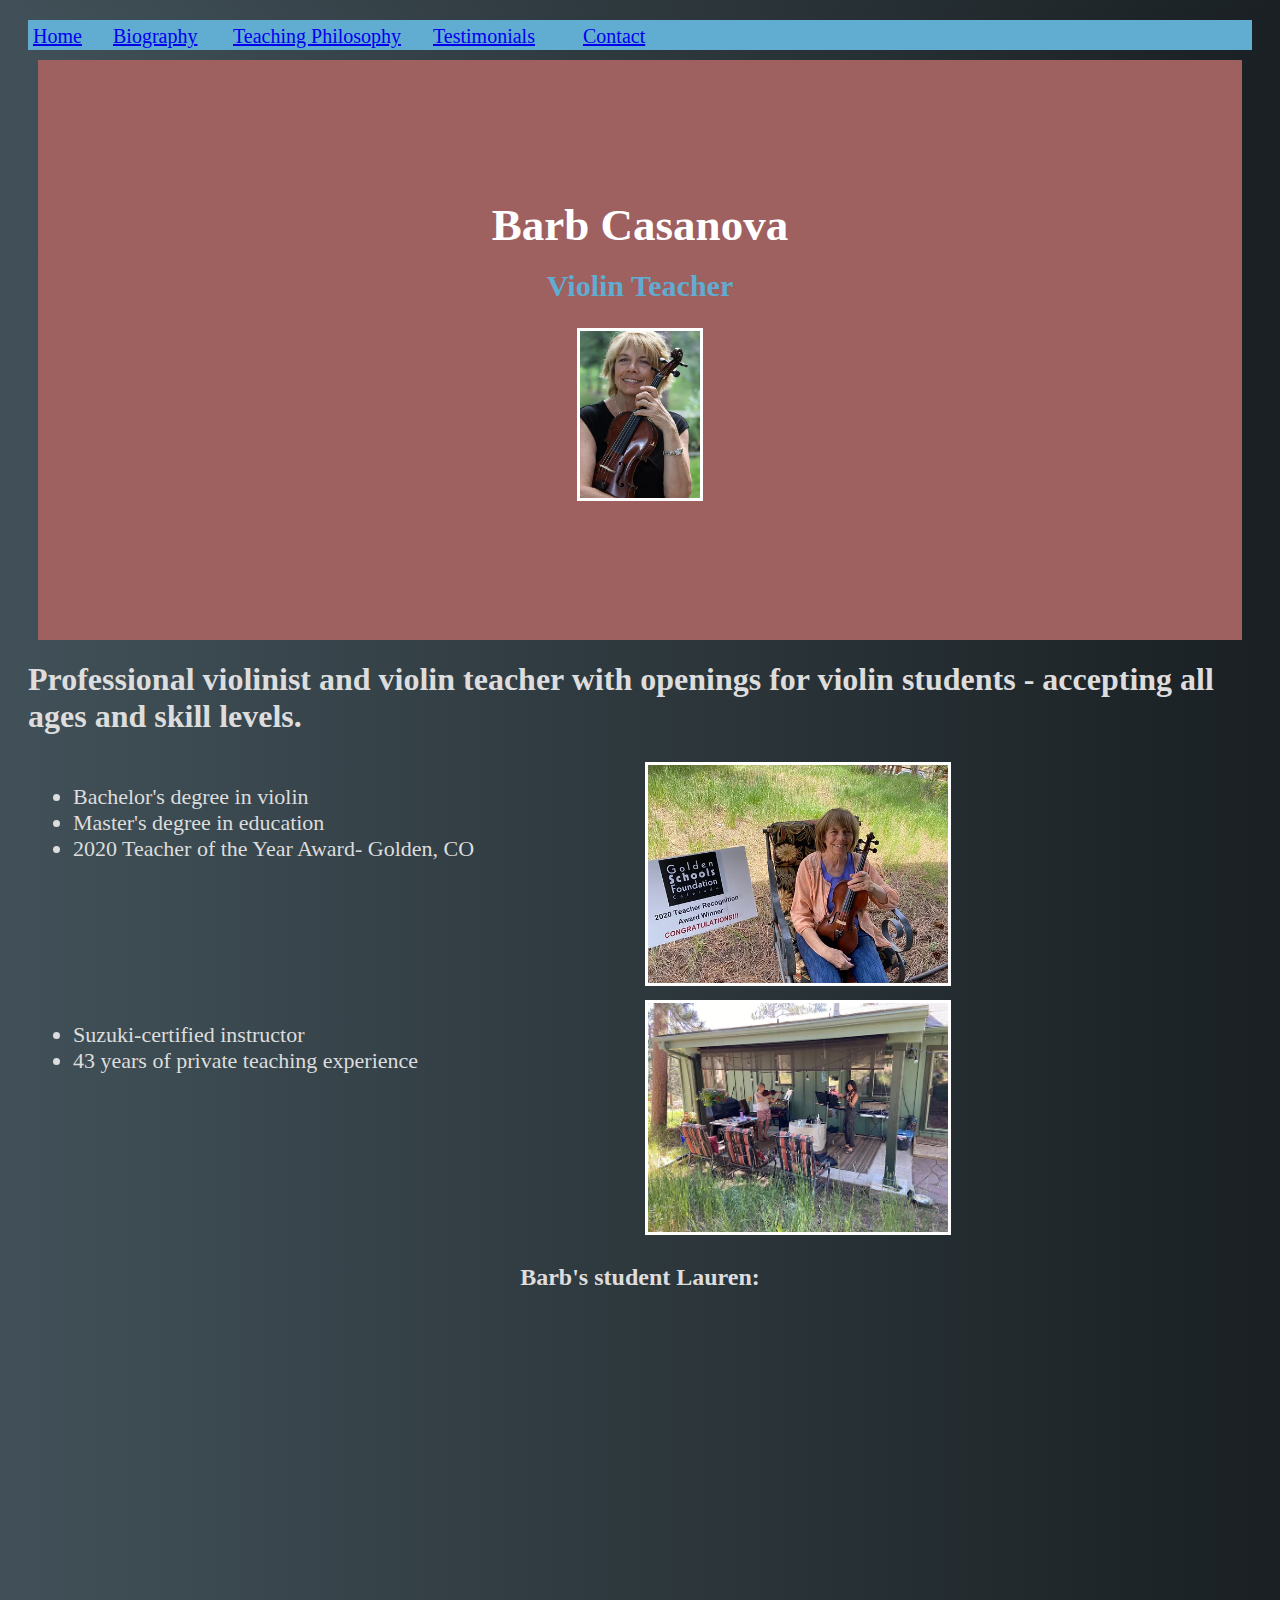
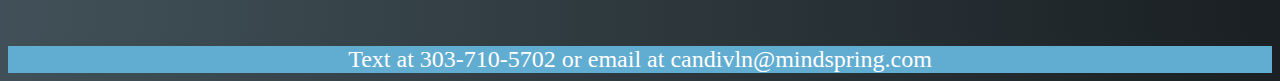
<file: index.html>
<!DOCTYPE html>    

<html lang="en">

<head>
  <meta charset="UTF-8">
  <meta http-equiv="X-UA-Compatible" content="IE=edge">
  <meta name="viewport" content="width=<device-width>, initial-scale=1.0">
  <link rel="stylesheet" href="style.css">
  <title>Casanova Violinist</title>

</head>
 
<main>
    <nav id="nav-bar">
        <a href="index.html">Home</a>
        <a href="biography.html">Biography</a>
        <a href="teaching-philosophy.html">Teaching Philosophy</a>
        <a href="testimonials.html">Testimonials</a>
        <a href="contact.html">Contact</a>
      </nav>

    <header id="welcome-section">
        <h1 id="name"> Barb Casanova </h1><br>
        <h2 id="description"> Violin Teacher </h2>
        <img class="small-image" id="barb-img" src="img/barb.webp" alt="Barb Casanova holding her violin">
        </header>
  <h1>
    Professional violinist and violin teacher with openings for violin students - accepting all ages and skill levels.
  </h1>
  
  <div class="row">
  <div class = "column" id="credentials">
    <ul>
      <li>Bachelor's degree in violin</li>
      <li>Master's degree in education</li>
      <li>2020 Teacher of the Year Award- Golden, CO</li>
  </ul>
    </div>
    <div class="column">
    <img class="medium-image" src="img/barb-award.webp" alt="Barb with Golden Schools award">
  </div>
  </div>

  <div class="row">
  <div class="column" id="covid">
      <ul>
        <li>Suzuki-certified instructor</li>
        <li>43 years of private teaching experience</li>
    </ul>
  </div>


    <div class="column">
      <img class="medium-image" src="img/barb-teaching.webp" alt="Barb teaching on the outdoor patio">
    </div>
  </div>

  <div>
    <h2 style="text-align: center">Barb's student Lauren:</h2>
    <iframe id="video" width="560" height="315" src="https://www.youtube.com/embed/YbSYaFMUEow" title="Barb's Student, Lauren" frameborder="0" allow="accelerometer; autoplay; clipboard-write; encrypted-media; gyroscope; picture-in-picture" allowfullscreen></iframe>
  </div>
  
  
</main>
<div id="contact">
    Text at 303-710-5702 or email at candivln@mindspring.com
  </div>
</html>
</file>
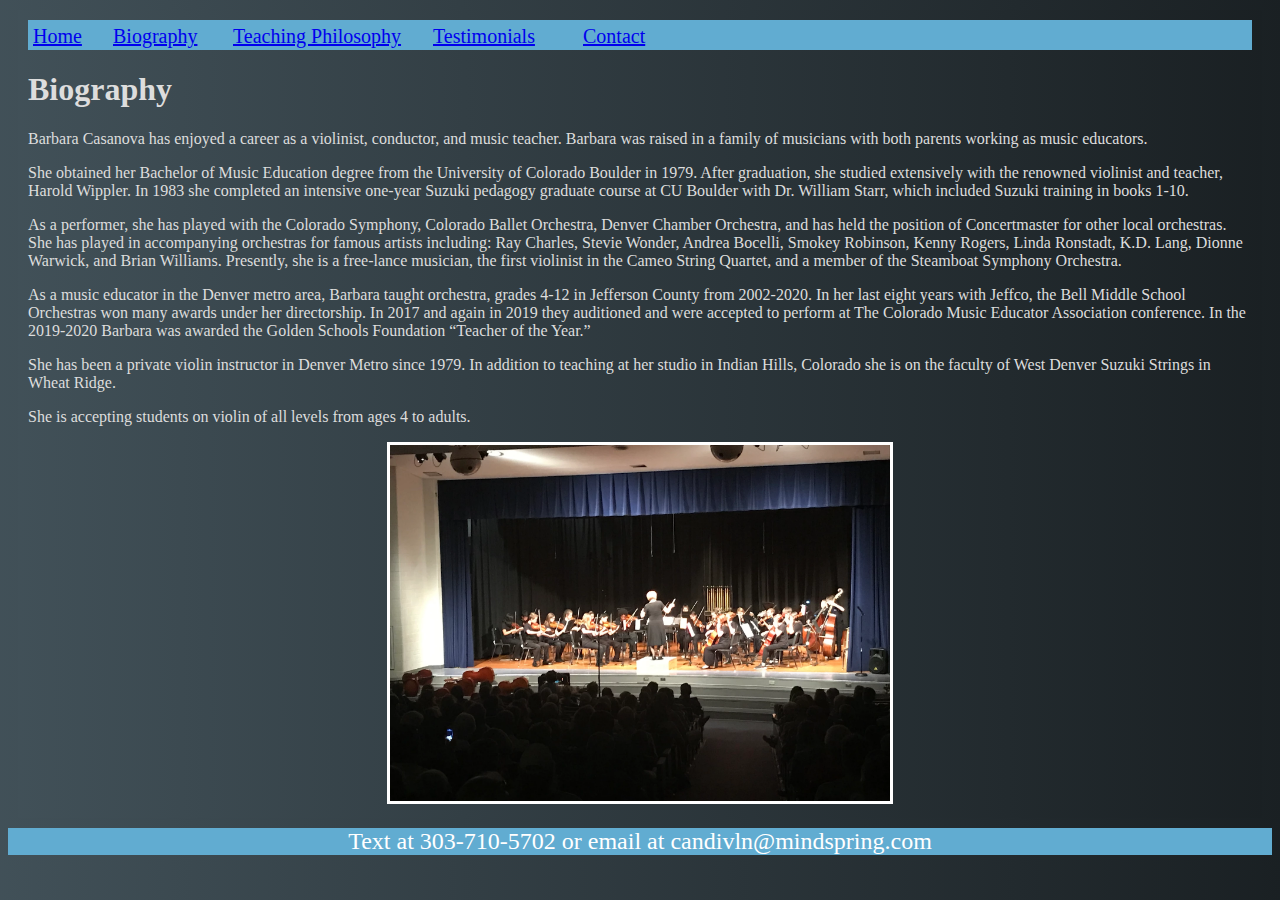
<file: biography.html>
<!DOCTYPE html>    

<html lang="en">

<head>
  <meta charset="UTF-8">
  <meta http-equiv="X-UA-Compatible" content="IE=edge">
  <meta name="viewport" content="width=<device-width>, initial-scale=1.0">
  <link rel="stylesheet" href="style.css">
  <title>Casanova Violinist - Biography</title>

</head>

<main>
  <nav id="nav-bar">
    <a href="index.html">Home</a>
    <a href="biography.html">Biography</a>
    <a href="teaching-philosophy.html">Teaching Philosophy</a>
    <a href="testimonials.html">Testimonials</a>
    <a href="contact.html">Contact</a>
  </nav>

<h1>Biography</h1>
<div>
  <p>
      Barbara Casanova has enjoyed a career as a violinist, conductor, and music teacher. 
      Barbara was raised in a family of musicians with both parents working as music educators.
  </p>

  <p>
    She obtained her Bachelor of Music Education degree from the University of Colorado Boulder in 1979. 
    After graduation, she studied extensively with the renowned violinist and teacher, Harold Wippler. 
    In 1983 she completed an intensive one-year Suzuki pedagogy graduate course at CU Boulder with 
    Dr. William Starr, which included Suzuki training in books 1-10.  
  </p>

  <p>
    As a performer, she has played with the Colorado Symphony, Colorado Ballet Orchestra, Denver Chamber Orchestra, 
    and has held the position of Concertmaster for other local orchestras. She has played in accompanying orchestras 
    for famous artists including: Ray Charles, Stevie Wonder, Andrea Bocelli, Smokey Robinson, Kenny Rogers, Linda Ronstadt, 
    K.D. Lang, Dionne Warwick, and Brian Williams. Presently, she is a free-lance musician, the first violinist in the 
    Cameo String Quartet, and a member of the Steamboat Symphony Orchestra.
  </p>

  <p>
    As a music educator in the Denver metro area, Barbara taught orchestra, grades 4-12 in Jefferson County from 2002-2020. 
    In her last eight years with Jeffco, the Bell Middle School Orchestras won many awards under her directorship. In 2017 
    and again in 2019 they auditioned and were accepted to perform at The Colorado Music Educator Association conference. 
    In the 2019-2020 Barbara was awarded the Golden Schools Foundation “Teacher of the Year.”
  </p>

  <p>
    She has been a private violin instructor in Denver Metro since 1979. In addition to teaching at her studio in Indian Hills, 
    Colorado she is on the faculty of West Denver Suzuki Strings in Wheat Ridge.
  </p>

  <p>
    She is accepting students on violin of all levels from ages 4 to adults. 
  </p>
</div>

<div style="text-align: center">
  <img class="large-image" src="img/barb-conducting.webp" alt="Barb conducting Bell Middle School Orchestra">
</div>

</main>
<div id="contact">
    Text at 303-710-5702 or email at candivln@mindspring.com
  </div>
</html>
</file>
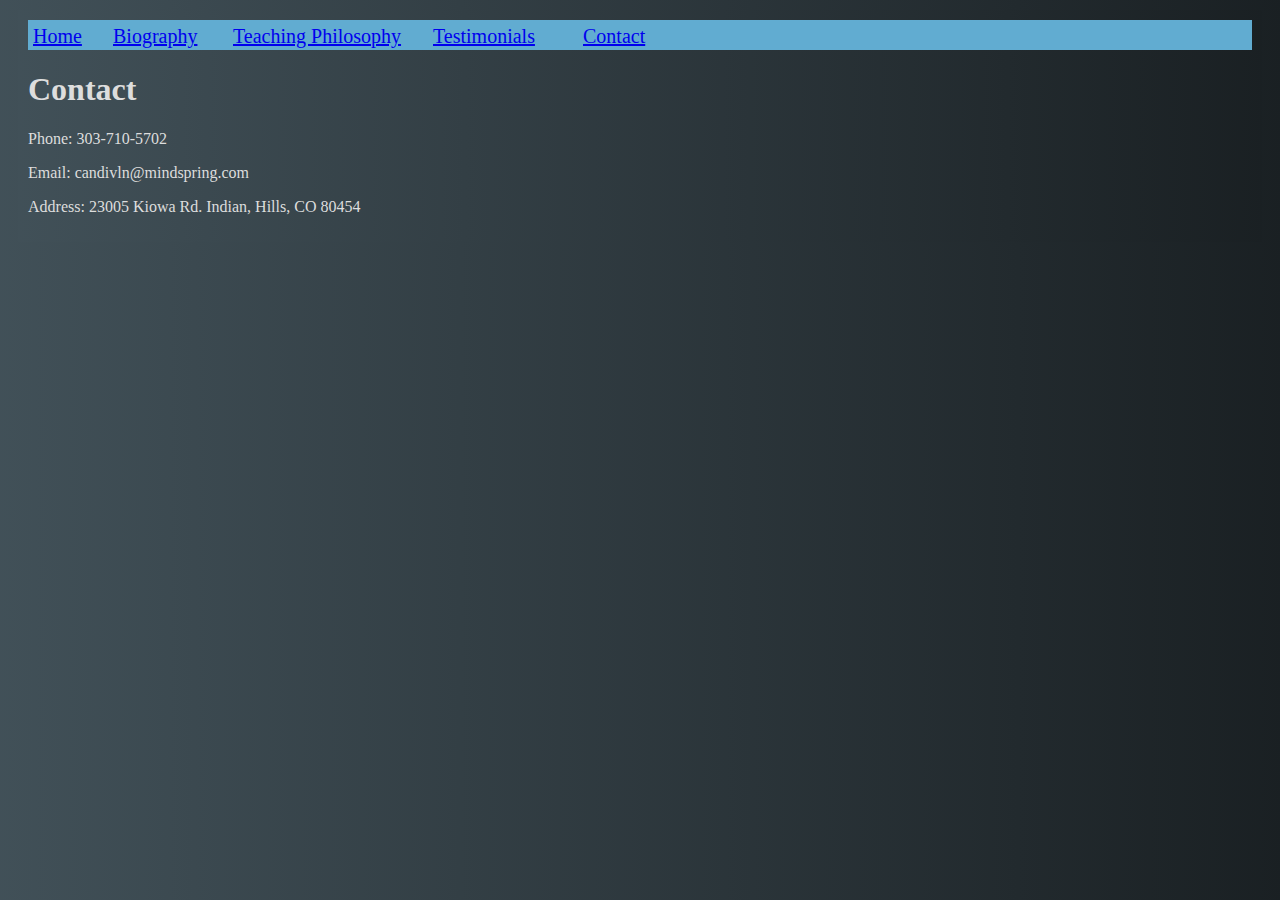
<file: contact.html>
<!DOCTYPE html>    

<html lang="en">

<head>
  <meta charset="UTF-8">
  <meta http-equiv="X-UA-Compatible" content="IE=edge">
  <meta name="viewport" content="width=<device-width>, initial-scale=1.0">
  <link rel="stylesheet" href="style.css">
  <title>Casanova Violinist - Contact</title>

</head>

<main>
  <nav id="nav-bar">
    <a href="index.html">Home</a>
    <a href="biography.html">Biography</a>
    <a href="teaching-philosophy.html">Teaching Philosophy</a>
    <a href="testimonials.html">Testimonials</a>
    <a href="contact.html">Contact</a>
  </nav>

<h1>Contact</h1>
<div>
<p>Phone: 303-710-5702</p>
<p>Email: candivln@mindspring.com</p>
<p>Address: 23005 Kiowa Rd. Indian, Hills, CO 80454</p>
</div>


</main>
</file>
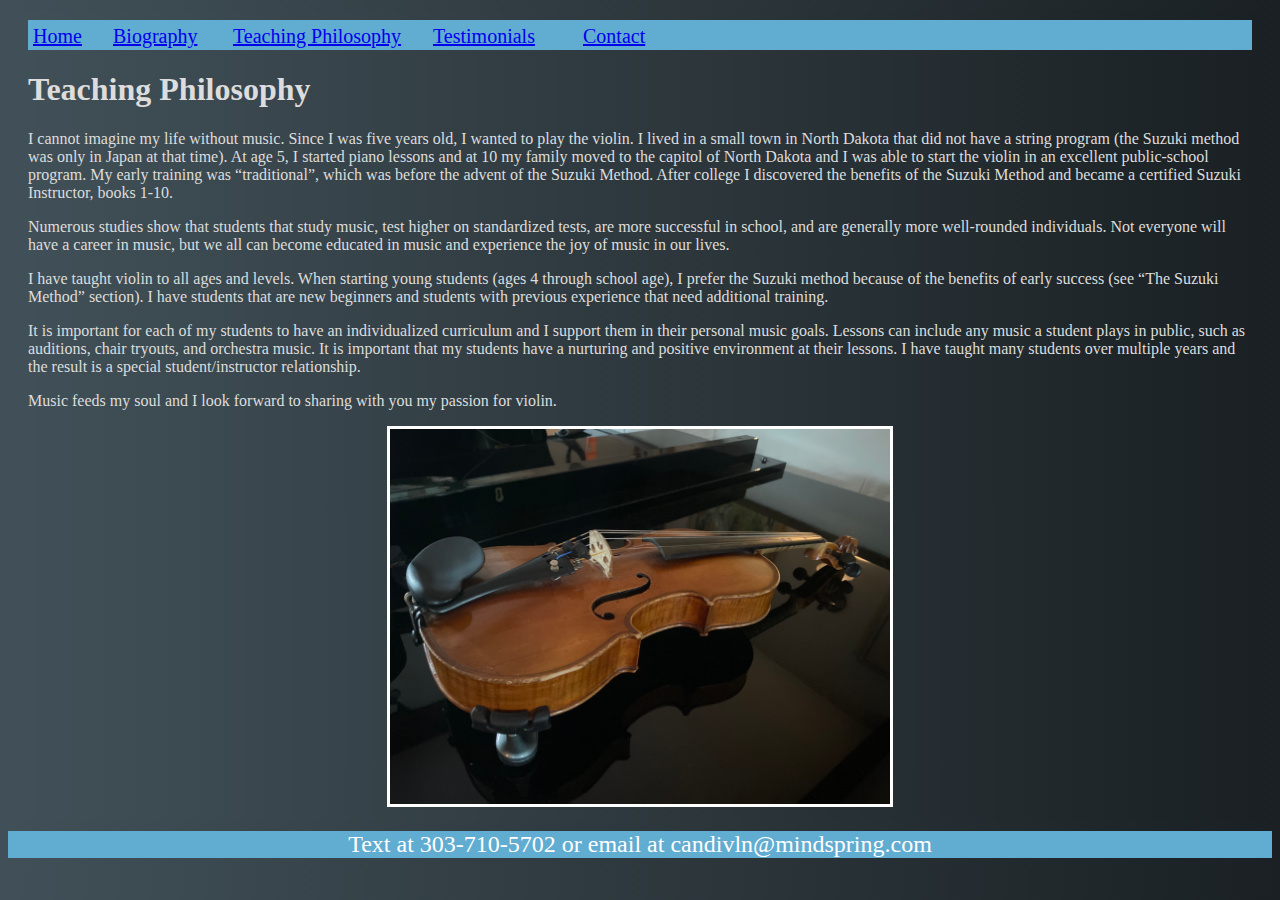
<file: teaching-philosophy.html>
<!DOCTYPE html>    

<html lang="en">

<head>
  <meta charset="UTF-8">
  <meta http-equiv="X-UA-Compatible" content="IE=edge">
  <meta name="viewport" content="width=<device-width>, initial-scale=1.0">
  <link rel="stylesheet" href="style.css">
  <title>Casanova Violinist - Teaching Philosophy</title>

</head>

<main>
  <nav id="nav-bar">
    <a href="index.html">Home</a>
    <a href="biography.html">Biography</a>
    <a href="teaching-philosophy.html">Teaching Philosophy</a>
    <a href="testimonials.html">Testimonials</a>
    <a href="contact.html">Contact</a>
  </nav>

<h1>Teaching Philosophy</h1>
<div>
  <p>
    I cannot imagine my life without music. Since I was five years old, I wanted to play the violin.  
    I lived in a small town in North Dakota that did not have a string program (the Suzuki method was 
    only in Japan at that time).  At age 5, I started piano lessons and at 10 my family moved to the 
    capitol of North Dakota and I was able to start the violin in an excellent public-school program.  
    My early training was “traditional”, which was before the advent of the Suzuki Method.  After 
    college I discovered the benefits of the Suzuki Method and became a certified Suzuki Instructor, 
    books 1-10.
  </p>

  <p>
    Numerous studies show that students that study music, test higher on standardized tests, are more 
    successful in school, and are generally more well-rounded individuals. Not everyone will have a career 
    in music, but we all can become educated in music and experience the joy of music in our lives.  
  </p>

  <p>
    I have taught violin to all ages and levels.  When starting young students (ages 4 through school age), 
    I prefer the Suzuki method because of the benefits of early success (see “The Suzuki Method” section). 
    I have students that are new beginners and students with previous experience that need additional training.
  </p>

  <p>
    It is important for each of my students to have an individualized curriculum and I support them in their 
    personal music goals. Lessons can include any music a student plays in public, such as auditions, chair 
    tryouts, and orchestra music.  It is important that my students have a nurturing and positive environment 
    at their lessons. I have taught many students over multiple years and the result is a special student/instructor 
    relationship.
  </p>

  <p>
    Music feeds my soul and I look forward to sharing with you my passion for violin.
  </p>

</div>

<div style="text-align: center">
    <img class="large-image" src="img/violin.jpg" alt="Violin stock photo">
</div>

</main>
<div id="contact">
    Text at 303-710-5702 or email at candivln@mindspring.com
  </div>
</html>
</file>
<file: style.css>
:root {
    --nav-blue: hsl(200, 55%, 60%);
    --welcome-red: hsl(0, 25%, 50%);
    --body-gray: hsl(200, 15%, 30%);
    --body-black: hsl(200, 15%, 12%);
}

nav {
  height: 30px;
  background-color: var(--nav-blue);
  color: white;
  font-size: 20px;
  font-family: Garamond;
  display: grid;
  grid-template-columns: 80px 120px 200px 150px 200px 100px;
  width: 100%;
}

#nav-bar a {
  margin-left: 5px;
  margin-top: 5px;
}

body {
  background-image: linear-gradient(
    90deg,
    var(--body-gray),
    var(--body-black)
  );
  font-family: Garamond;
}

.small-image {
  width: 120px;
  border: solid white;
  float: center;
}

.medium-image {
  width: 300px;
  border: solid white;
  float: center;
}

.large-image {
  width: 500px;
  border: solid white;
  float: center;
}

#welcome-section {
  height: 60vh;
  display: flex;
  flex-direction: column;
  justify-content: center;
  align-items: center;
  padding: 20px;
  margin: 10px;
  background-color: var(--welcome-red);
  color: white;
  text-align: center;
}

#name {
  margin: 0px;
  font-size: 45px;
}

#description {
  color: var(--nav-blue);
  margin-top: 0px;
  font-size: 30px;
}

@media (max-height: 250px) {
  img#barb-img {
    display: none;
  }
}

main {
  padding: 10px;
  margin: 10px;
  background-image: linear-gradient(
    90deg,
    var(--body-gray),
    var(--body-black)
  );
  color: #ddd;
}

.row {
  display: flex;
}

.column {
  flex: 1;
  padding: 5px;
}

.column1 {
  flex: 1;
  font-size: 26px;
}
.column2 {
  flex: 3;
}

#credentials {
  font-size: 22px;
}

#covid {
  font-size: 22px;
}

#contact {
  font-size: 24px;
  text-align: center;
  background-color: var(--nav-blue);
  color: white;
}

#video {
  display: block;
  margin: 0 auto;
}
</file>
